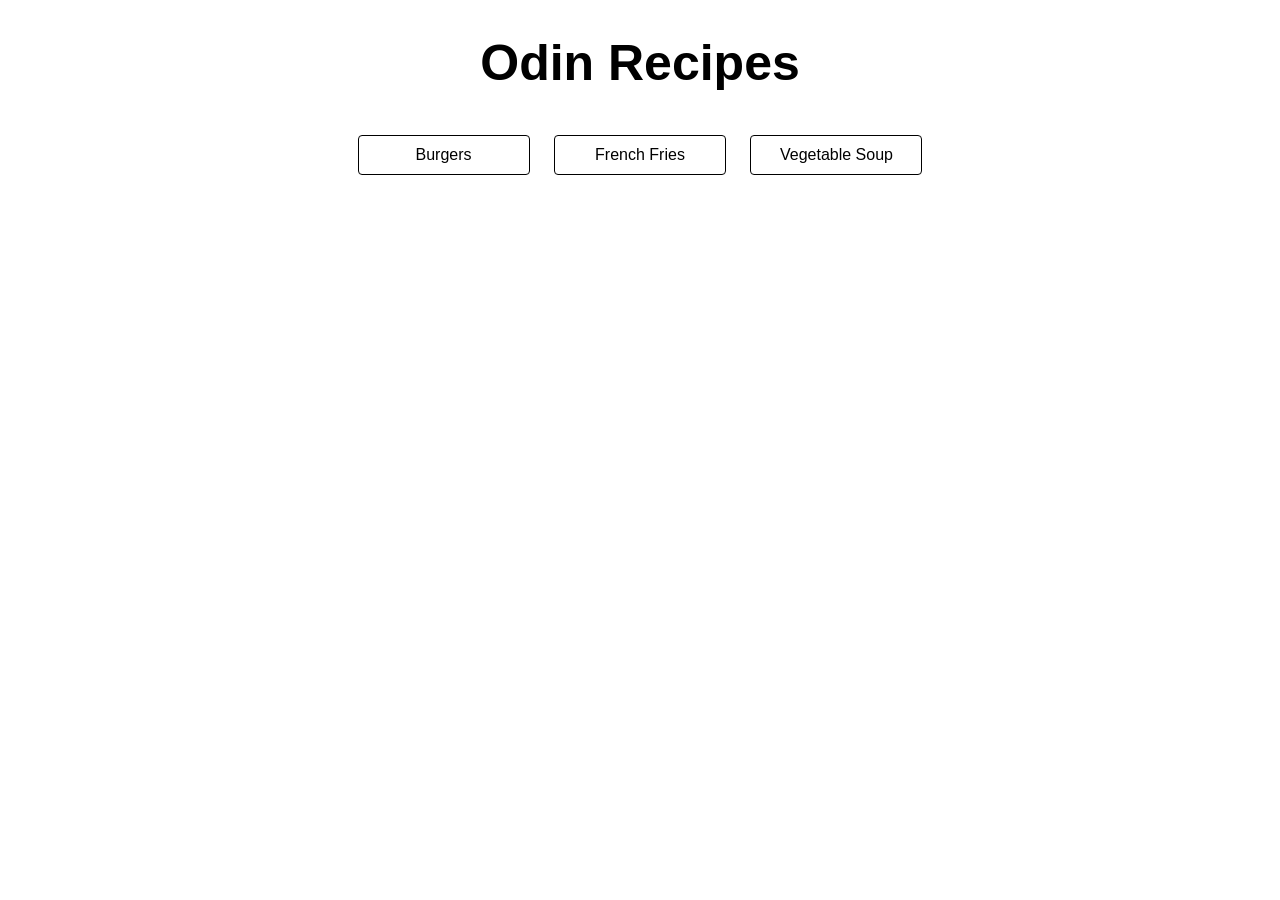
<file: index.html>
<!DOCTYPE html>
<html lang="en">
<head>
    <meta charset="UTF-8">
    <meta name="viewport" content="width=100%, initial-scale=1.0">
    <link rel="stylesheet" href="style.css">
    <title>Document</title>
</head>
<body class="homebody">
    <h1>Odin Recipes</h1>
    <div class="nav">
        <a href="recipes/burgers.html" class="btn">Burgers</a>
        <a href="recipes/french-fries.html" class="btn">French Fries</a>
        <a href="recipes/veg-soup.html" class="btn">Vegetable Soup</a>
    </div>
</body>
</html>
</file>
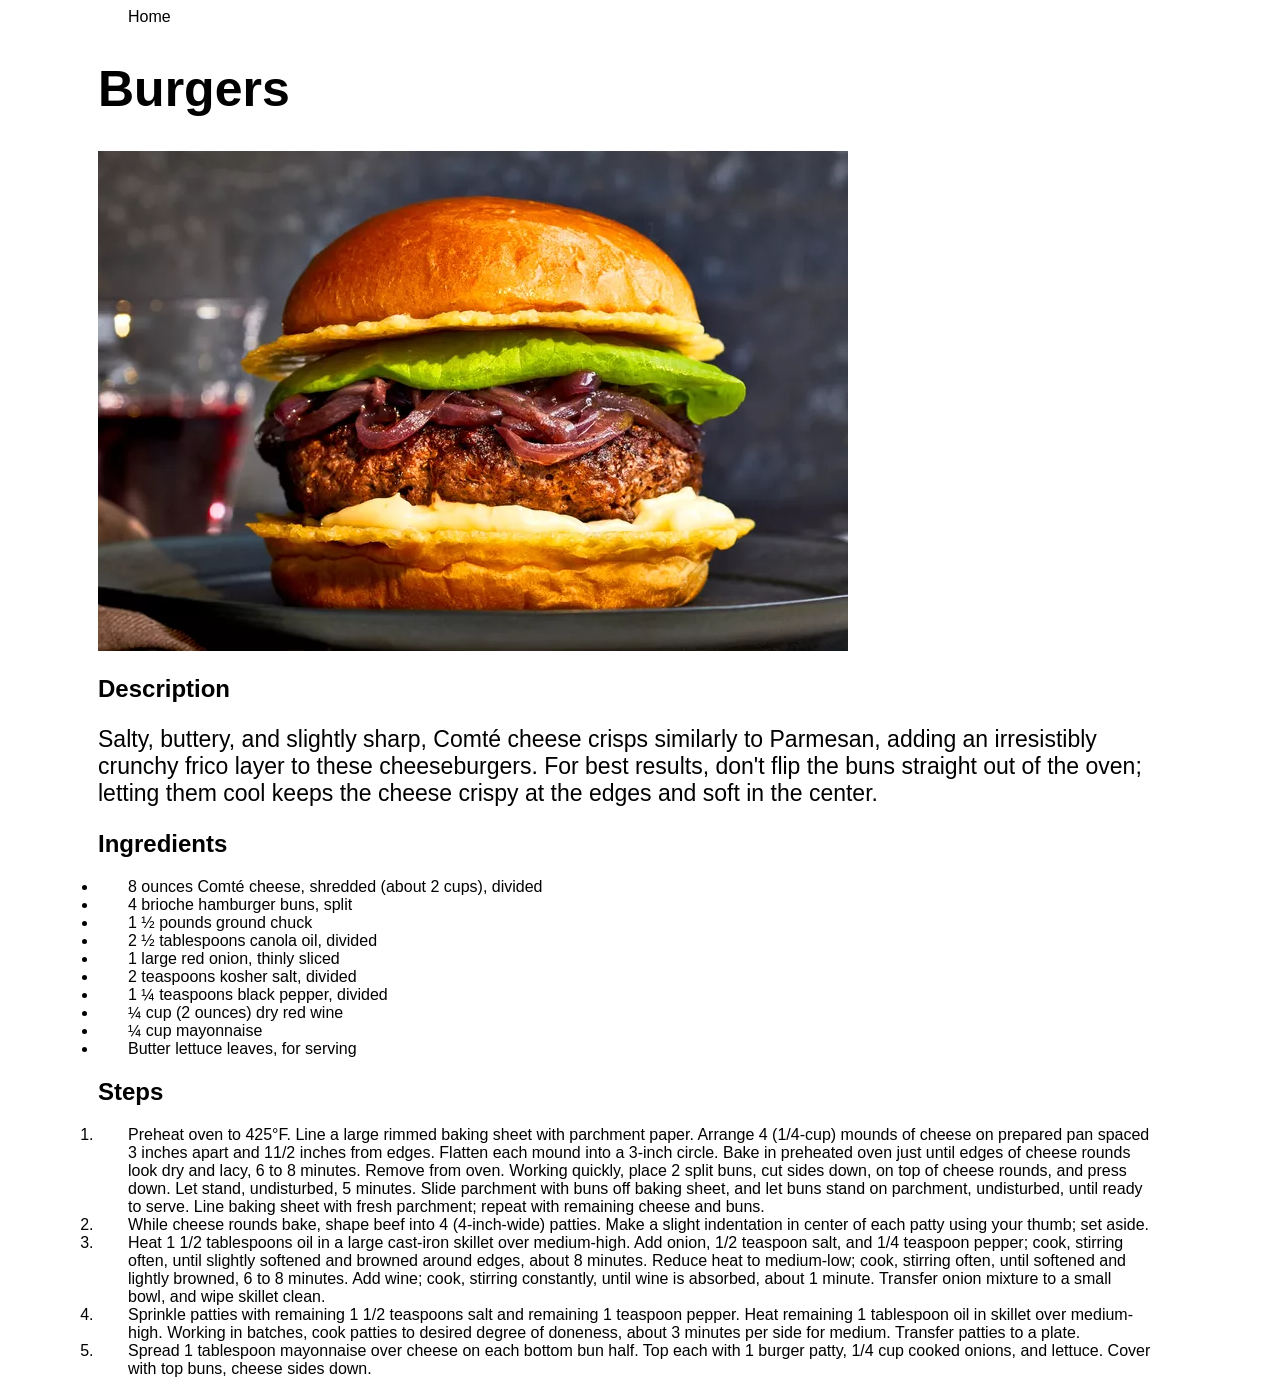
<file: recipes/burgers.html>
<!DOCTYPE html>
<html lang="en">
<head>
    <meta charset="UTF-8">
    <meta name="viewport" content="width=device-width, initial-scale=1.0">
    <link rel="stylesheet" href="../style.css">
    <title>Document</title>
</head>
<body>
    <nav><a href="../index.html">Home</a></nav>
    <h1>Burgers</h1>
    <img src="../imgs/cheeseburger.webp" alt="image of a cheeseburger">
    <H2>Description</H2>
    <p>
        Salty, buttery, and slightly sharp, Comté cheese crisps similarly to Parmesan, adding an irresistibly crunchy frico layer to these cheeseburgers. 
        For best results, don't flip the buns straight out of the oven; letting them cool keeps the cheese crispy at the edges and soft in the center.
    </p>
    <H2>Ingredients</H2>
    <ul>
        <li>8 ounces Comté cheese, shredded (about 2 cups), divided</li>
        <li>4 brioche hamburger buns, split</li>
        <li>1 ½ pounds ground chuck</li>
        <li>2 ½ tablespoons canola oil, divided</li>
        <li>1 large red onion, thinly sliced</li>
        <li>2 teaspoons kosher salt, divided</li>
        <li>1 ¼ teaspoons black pepper, divided</li>
        <li>¼ cup (2 ounces) dry red wine</li>
        <li>¼ cup mayonnaise</li>
        <li>Butter lettuce leaves, for serving</li>
    </ul>
    <H2>Steps</H2>
    <ol>
        <li>Preheat oven to 425°F. Line a large rimmed baking sheet with parchment paper. Arrange 4 (1/4-cup) mounds of cheese on prepared pan spaced 3 inches apart and 11/2 inches from edges. Flatten each mound into a 3-inch circle. Bake in preheated oven just until edges of cheese rounds look dry and lacy, 6 to 8 minutes. Remove from oven. Working quickly, place 2 split buns, cut sides down, on top of cheese rounds, and press down. Let stand, undisturbed, 5 minutes. Slide parchment with buns off baking sheet, and let buns stand on parchment, undisturbed, until ready to serve. Line baking sheet with fresh parchment; repeat with remaining cheese and buns.</li>
        <li>While cheese rounds bake, shape beef into 4 (4-inch-wide) patties. Make a slight indentation in center of each patty using your thumb; set aside.</li>
        <li>Heat 1 1/2 tablespoons oil in a large cast-iron skillet over medium-high. Add onion, 1/2 teaspoon salt, and 1/4 teaspoon pepper; cook, stirring often, until slightly softened and browned around edges, about 8 minutes. Reduce heat to medium-low; cook, stirring often, until softened and lightly browned, 6 to 8 minutes. Add wine; cook, stirring constantly, until wine is absorbed, about 1 minute. Transfer onion mixture to a small bowl, and wipe skillet clean.</li>
        <li>Sprinkle patties with remaining 1 1/2 teaspoons salt and remaining 1 teaspoon pepper. Heat remaining 1 tablespoon oil in skillet over medium-high. Working in batches, cook patties to desired degree of doneness, about 3 minutes per side for medium. Transfer patties to a plate.</li>
        <li>Spread 1 tablespoon mayonnaise over cheese on each bottom bun half. Top each with 1 burger patty, 1/4 cup cooked onions, and lettuce. Cover with top buns, cheese sides down.</li>
    </ol>
</body>
</html>
</file>
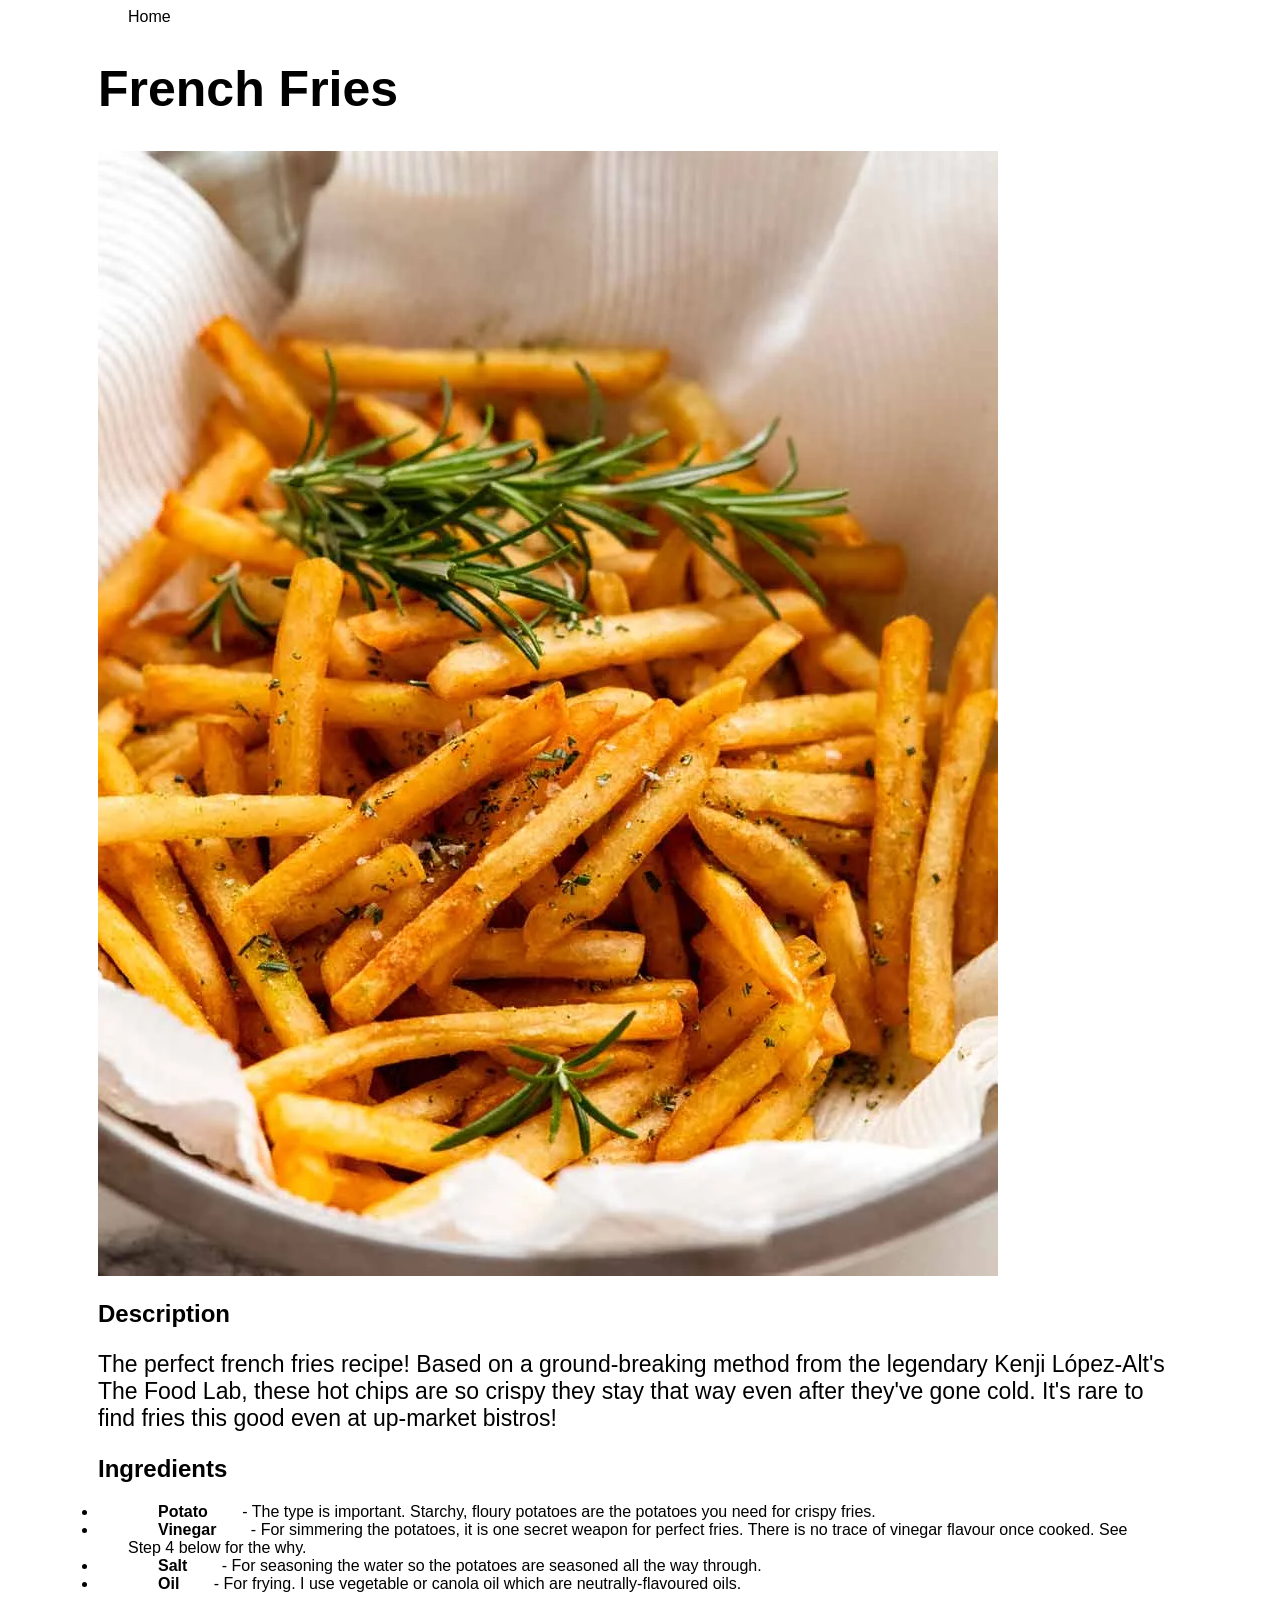
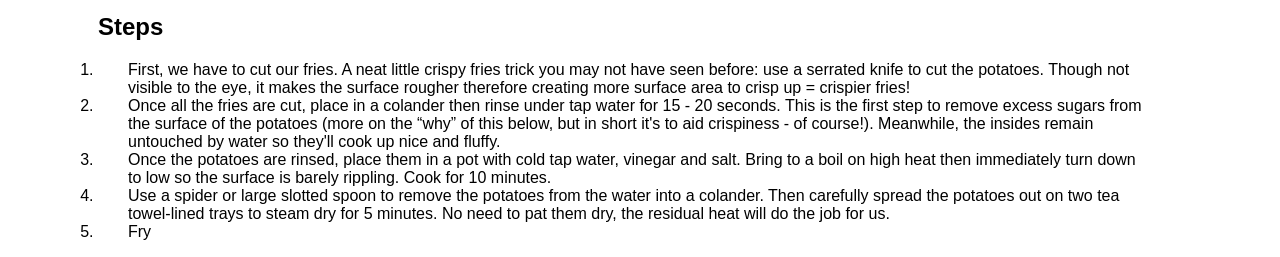
<file: recipes/french-fries.html>
<!DOCTYPE html>
<html lang="en">
<head>
    <meta charset="UTF-8">
    <meta name="viewport" content="width=device-width, initial-scale=1.0">
    <link rel="stylesheet" href="../style.css">
    <title>French Fries Recipe</title>
</head>
<body>
    <nav><a href="../index.html">Home</a></nav>
    <h1>French Fries</h1>
    <img src="../imgs/Fries-with-rosemary-salt_1.webp" alt="image of french fries">
    <H2>Description</H2>
    <p>
        The perfect french fries recipe! Based on a ground-breaking method from the legendary Kenji López-Alt's The Food Lab, these hot chips are so crispy they stay that way even after they've gone cold. 
        It's rare to find fries this good even at up-market bistros!
    </p>
    <H2>Ingredients</H2>
    <ul>
        <li><b>Potato</b> - The type is important. Starchy, floury potatoes are the potatoes you need for crispy fries.</li>
        <li><b>Vinegar</b> - For simmering the potatoes, it is one secret weapon for perfect fries. There is no trace of vinegar flavour once cooked. See Step 4 below for the why.</li>
        <li><b>Salt</b> - For seasoning the water so the potatoes are seasoned all the way through.</li>
        <li><b>Oil</b> - For frying. I use vegetable or canola oil which are neutrally-flavoured oils.</li>
    </ul>
    <H2>Steps</H2>
    <ol>
        <li>First, we have to cut our fries. A neat little crispy fries trick you may not have seen before: use a serrated knife to cut the potatoes. 
            Though not visible to the eye, it makes the surface rougher therefore creating more surface area to crisp up = crispier fries!</li>
        <li>Once all the fries are cut, place in a colander then rinse under tap water for 15 - 20 seconds. 
            This is the first step to remove excess sugars from the surface of the potatoes (more on the “why” of this below, but in short it's to aid crispiness - of course!). 
            Meanwhile, the insides remain untouched by water so they'll cook up nice and fluffy.</li>
        <li>Once the potatoes are rinsed, place them in a pot with cold tap water, vinegar and salt. 
            Bring to a boil on high heat then immediately turn down to low so the surface is barely rippling. Cook for 10 minutes.</li>
        <li>Use a spider or large slotted spoon to remove the potatoes from the water into a colander. Then carefully spread the potatoes out on two tea towel-lined trays to steam dry for 5 minutes.
            No need to pat them dry, the residual heat will do the job for us.</li>
        <li>Fry</li>
    </ol>
</body>
</html>
</file>
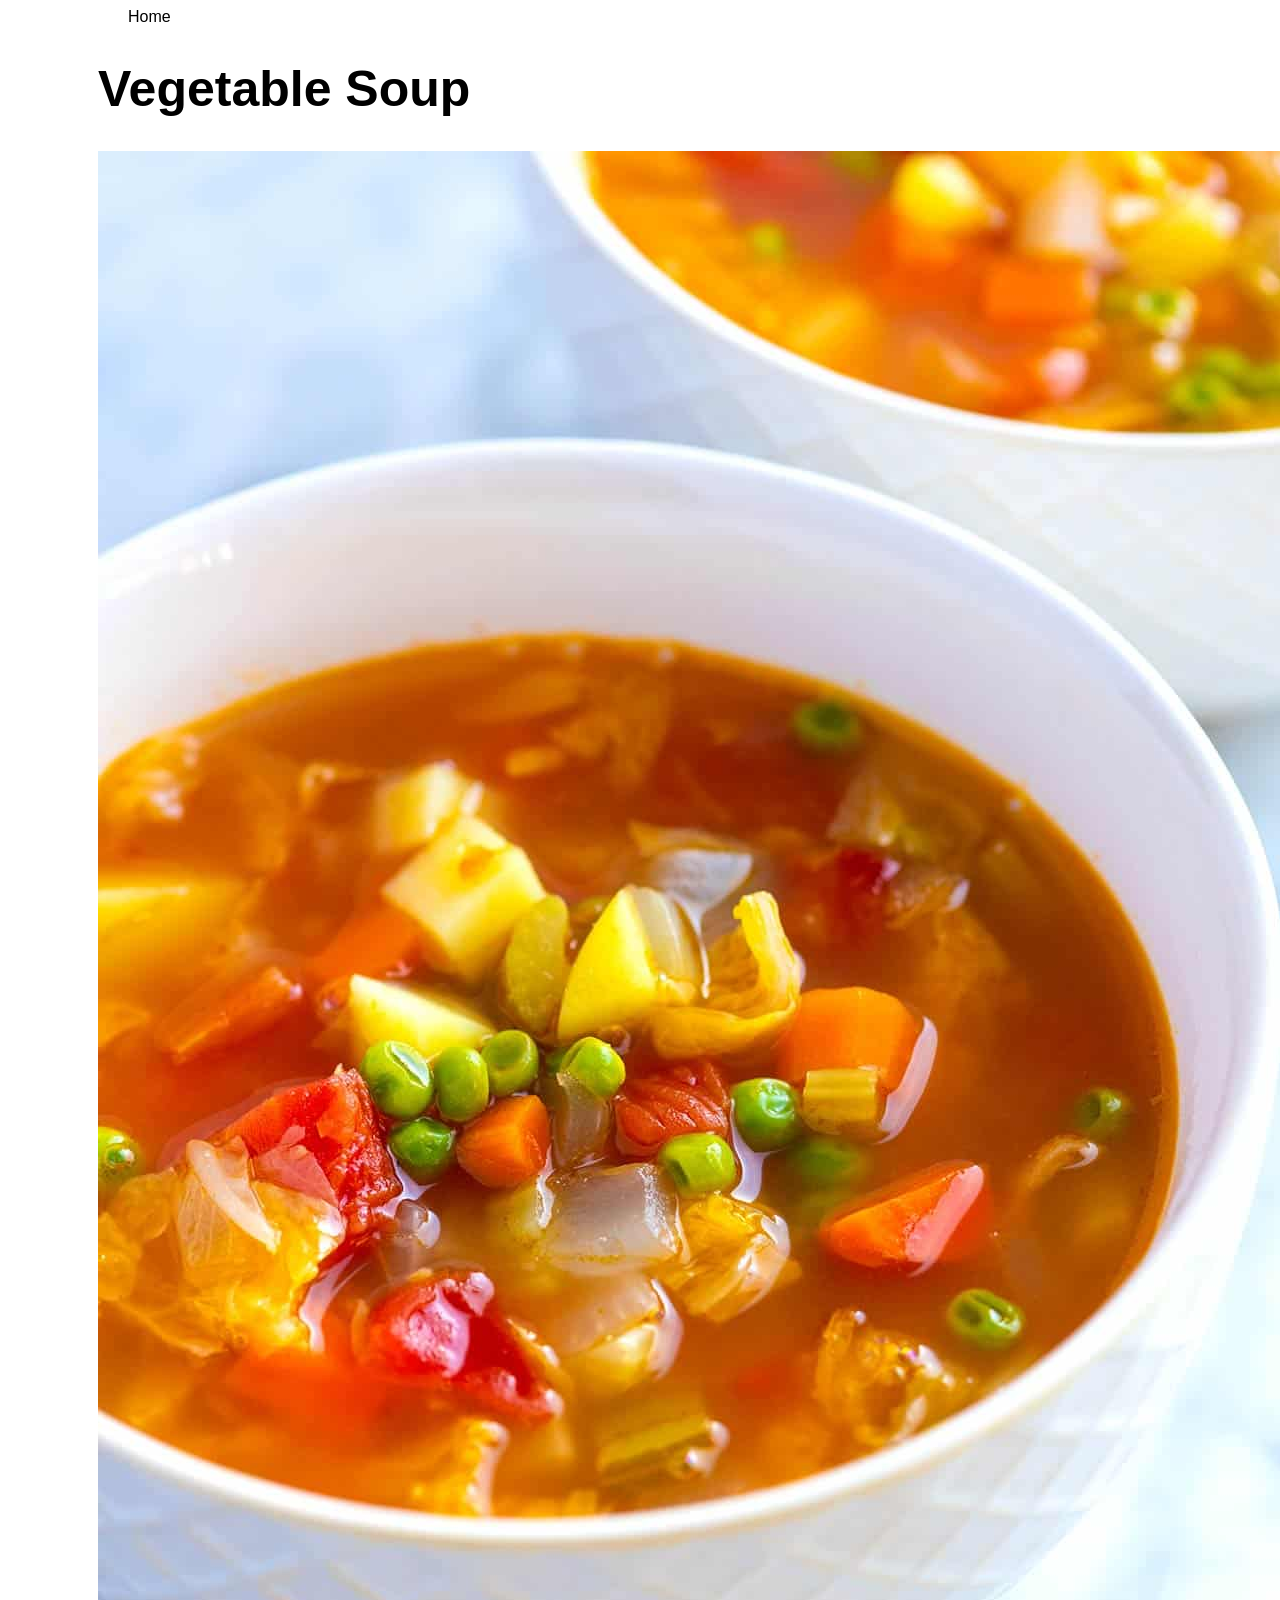
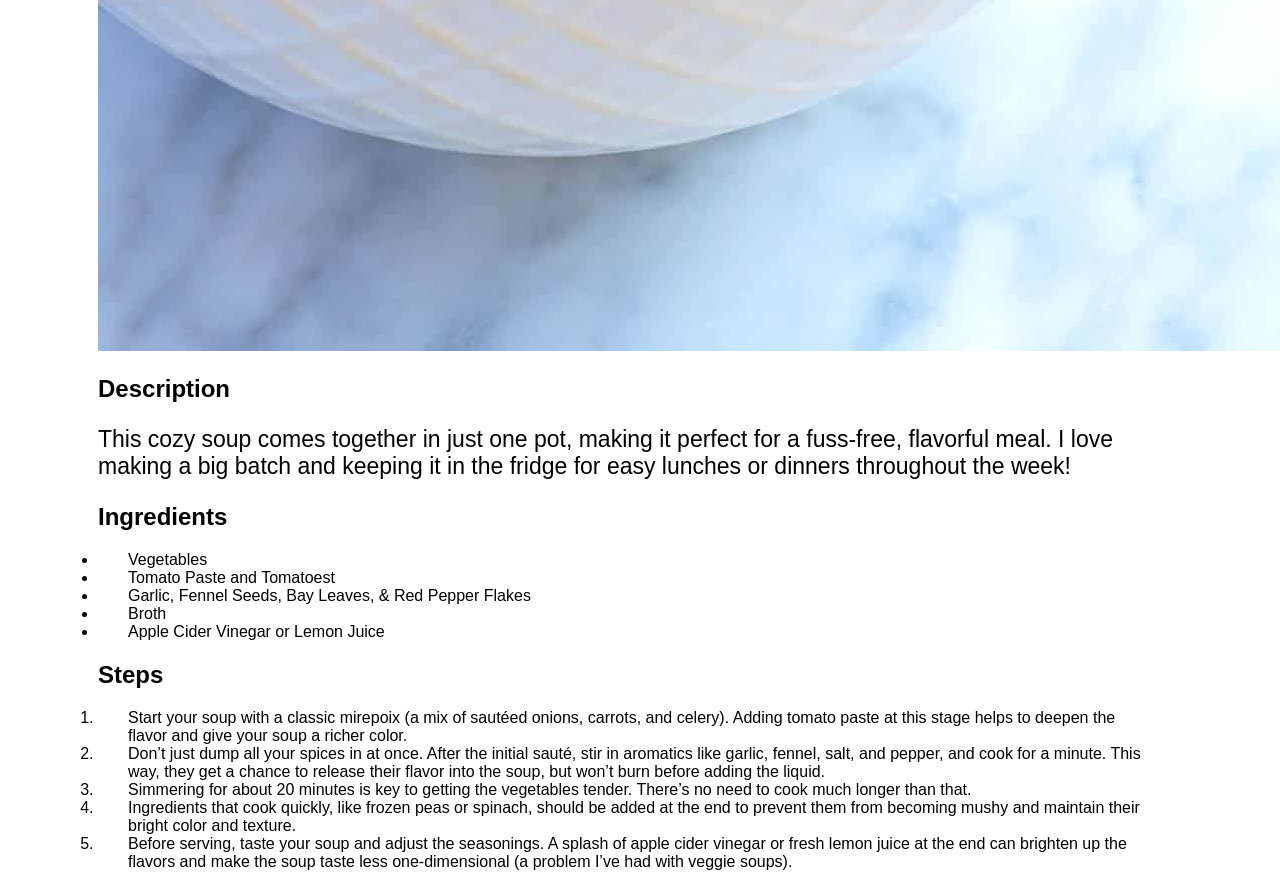
<file: recipes/veg-soup.html>
<!DOCTYPE html>
<html lang="en">
<head>
    <meta charset="UTF-8">
    <meta name="viewport" content="width=device-width, initial-scale=1.0">
    <link rel="stylesheet" href="../style.css">
    <title>Vegetable Soup Recipe</title>
</head>
<body>
    <nav><a href="../index.html">Home</a></nav>
    <h1>Vegetable Soup</h1>
    <img src="../imgs/Homemade-Vegetable-Soup-Recipe-1-1200.jpg" alt="image of Veg Soup">
    <H2>Description</H2>
    <p>
        This cozy soup comes together in just one pot, making it perfect for a fuss-free, flavorful meal. I love making a big batch and keeping it in the fridge for easy lunches or dinners throughout the week!
    </p>
    <H2>Ingredients</H2>
    <ul>
        <li>Vegetables</li>
        <li>Tomato Paste and Tomatoest</li>
        <li>Garlic, Fennel Seeds, Bay Leaves, & Red Pepper Flakes</li>
        <li>Broth</li>
        <li>Apple Cider Vinegar or Lemon Juice</li>
    </ul>
    <H2>Steps</H2>
    <ol>
        <li>Start your soup with a classic mirepoix (a mix of sautéed onions, carrots, and celery). 
            Adding tomato paste at this stage helps to deepen the flavor and give your soup a richer color.</li>
        <li>Don’t just dump all your spices in at once. After the initial sauté, stir in aromatics like garlic, fennel, salt, and pepper, and cook for a minute. 
            This way, they get a chance to release their flavor into the soup, but won’t burn before adding the liquid.</li>
        <li>Simmering for about 20 minutes is key to getting the vegetables tender. There’s no need to cook much longer than that.</li>
        <li>Ingredients that cook quickly, like frozen peas or spinach, should be added at the end to prevent them from becoming mushy and maintain their bright color and texture.</li>
        <li>Before serving, taste your soup and adjust the seasonings. A splash of apple cider vinegar or fresh lemon juice at the end can brighten up the flavors and make the soup taste less one-dimensional 
            (a problem I’ve had with veggie soups).</li>
    </ol>
</body>
</html>
</file>
<file: style.css>
* {
    color: black;
    font-family: Arial, Helvetica, sans-serif;
    font-style: inherit;
    text-decoration:none;
    padding: 0px 30px 0px 30px;
}

h1 {
    color: black;
    font-family: Arial, Helvetica, sans-serif;
    font-style: inherit;
    font-size: 50px;
}

p {
    color: black;
    font-family: Arial, Helvetica, sans-serif;
    font-style: inherit;
    font-size: 23px;
}

.nav {
    display: inline-block;
}

.btn {
    display: inline-block;
    width: 150px;
    padding: 10px;
    text-align: center;
    background-color: transparent;
    margin: 10px;
    border-style: solid;
    border-width: 1px;
    border-radius: 4px;
    border-color: black;
    transform: scale(1);
    transition: transform 0.2s ease-in-out;
    color: black;
    font-family: Arial, Helvetica, sans-serif;
    font-style: inherit;
    font-size: 16px;
    font-style: normal; 
}

.btn:hover {
    transform: scale(1.1);
}

/* ---- HOME ---- */

.homebody {
    text-align: center;
}
</file>
